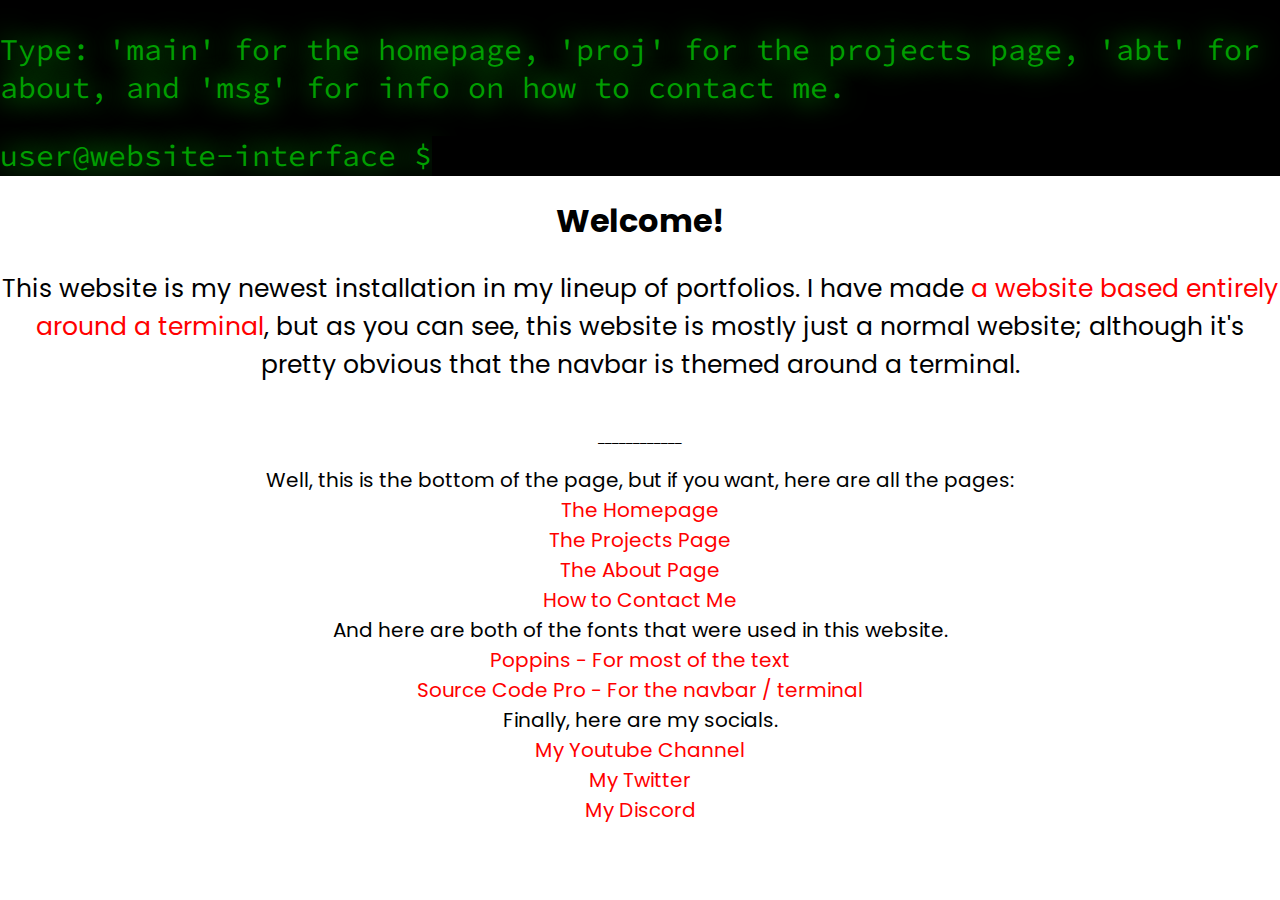
<file: index.html>
<!DOCTYPE html>

<html lang="en">
  <head>
    <meta charset="UTF-8" />
    <meta http-equiv="X-UA-Compatible" content="IE=edge" />
    <meta name="viewport" content="width=device-width, initial-scale=1.0" />
    <title>Homepage</title>

    <!---------------------->
    <!--Other dependencies-->
    <!---------------------->

    <!--Javascript-->
    <script src="start_body/terminal-navbar-js.js"></script>
    <script src="start_body/change_header_and_footer.js"></script>

    <!--Styles-->
    <link rel="stylesheet" href="start_body/body_styles.css" />
    <link rel="stylesheet" href="main_styles.css" />

    <!--Favicon-->

    <!--
      Fonts:
        font-family: 'Poppins', sans-serif;
        font-family: 'PT Sans', sans-serif;
        font-family: 'Source Code Pro', monospace;
    -->
    <link rel="preconnect" href="https://fonts.googleapis.com" />
    <link rel="preconnect" href="https://fonts.gstatic.com" crossorigin />
    <link
      href="https://fonts.googleapis.com/css2?family=PT+Sans&family=Poppins:wght@400;500&family=Source+Code+Pro&display=swap"
      rel="stylesheet"
    />
  </head>
  <body>
    <header id="header">
      <noscript class="navbar-text" style="color: red"
        >You need javascript to use this website!</noscript
      >
    </header>
    <main>
      <h1 class="title">Welcome!</h1>
      <p class="text">
        This website is my newest installation in my lineup of portfolios. I
        have made
        <a
          href="http://blaziinq.github.io/terminal-portfolio"
          target="_blank"
          rel="noopener noreferrer"
          >a website based entirely around a terminal</a
        >, but as you can see, this website is mostly just a normal website;
        although it's pretty obvious that the navbar is themed around a
        terminal.
      </p>
    </main>
    <footer id="footer"></footer>
  </body>
</html>
</file>
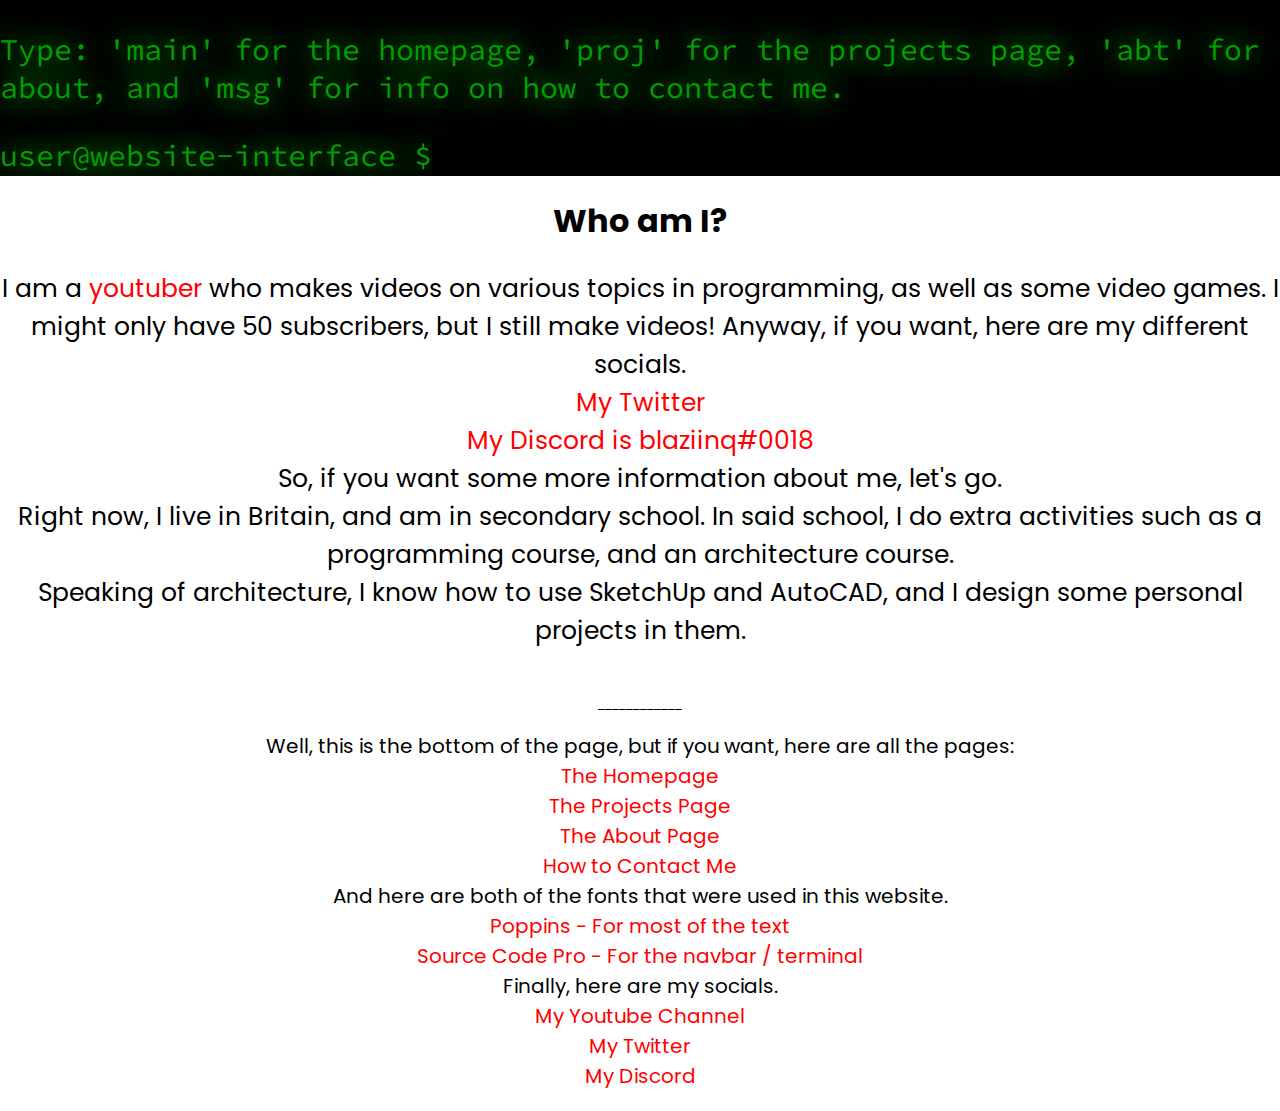
<file: about.html>
<!DOCTYPE html>

<html lang="en">
  <head>
    <meta charset="UTF-8" />
    <meta http-equiv="X-UA-Compatible" content="IE=edge" />
    <meta name="viewport" content="width=device-width, initial-scale=1.0" />
    <title>blaziinq About Page</title>

    <!---------------------->
    <!--Other dependencies-->
    <!---------------------->

    <!--Javascript-->
    <script src="start_body/terminal-navbar-js.js"></script>
    <script src="start_body/change_header_and_footer.js"></script>

    <!--Styles-->
    <link rel="stylesheet" href="start_body/body_styles.css" />
    <link rel="stylesheet" href="main_styles.css" />

    <!--Favicon-->

    <!--
      Fonts:
        font-family: 'Poppins', sans-serif;
        font-family: 'PT Sans', sans-serif;
        font-family: 'Source Code Pro', monospace;
    -->
    <link rel="preconnect" href="https://fonts.googleapis.com" />
    <link rel="preconnect" href="https://fonts.gstatic.com" crossorigin />
    <link
      href="https://fonts.googleapis.com/css2?family=PT+Sans&family=Poppins:wght@400;500&family=Source+Code+Pro&display=swap"
      rel="stylesheet"
    />
  </head>
  <body>
    <header id="header">
      <noscript class="navbar-text" style="color: red"
        >You need javascript to use this website!</noscript
      >
    </header>
    <main>
      <h1 class="title">Who am I?</h1>
      <p class="text">
        I am a
        <a
          href="https://www.youtube.com/channel/UCW3HXaz5-JIYztVTASZ348A"
          target="_blank"
          rel="noopener noreferrer"
          >youtuber</a
        >
        who makes videos on various topics in programming, as well as some video
        games. I might only have
        <span id="subscriberCount"
          >50<!--In a span for editing convenience.--></span
        >
        subscribers, but I still make videos! Anyway, if you want, here are my
        different socials. <br />
        <a
          href="https://twitter.com/blaziinqMC"
          target="_blank"
          rel="noopener noreferrer"
          >My Twitter</a
        >
        <br />
        <a href="#">My Discord is blaziinq#0018</a><br />
        So, if you want some more information about me, let's go. <br />
        Right now, I live in Britain, and am in secondary school. In said
        school, I do extra activities such as a programming course, and an
        architecture course. <br />
        Speaking of architecture, I know how to use SketchUp and AutoCAD, and I
        design some personal projects in them.
      </p>
    </main>
    <footer id="footer"></footer>
  </body>
</html>
</file>
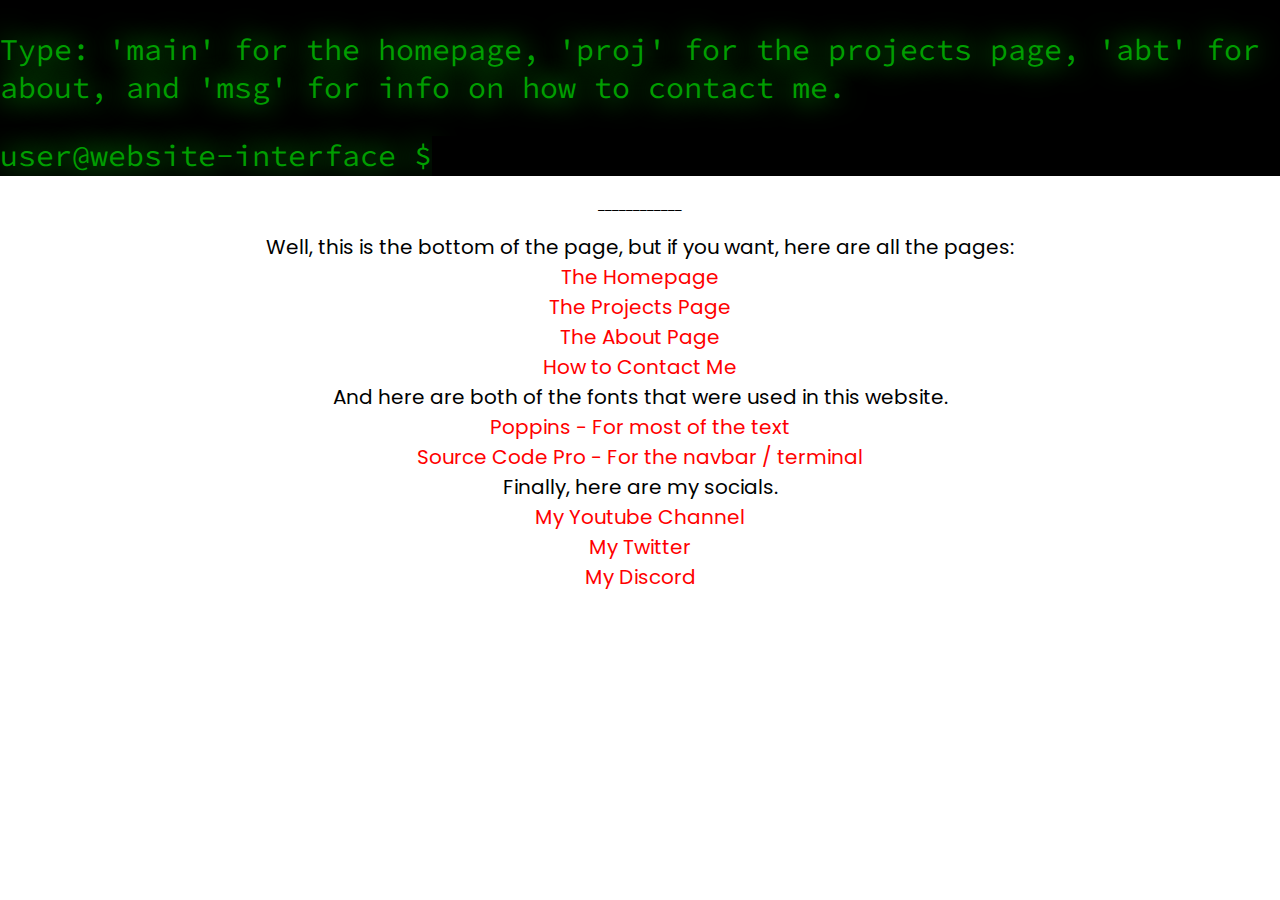
<file: contact.html>
<!DOCTYPE html>

<html lang="en">
  <head>
    <meta charset="UTF-8" />
    <meta http-equiv="X-UA-Compatible" content="IE=edge" />
    <meta name="viewport" content="width=device-width, initial-scale=1.0" />
    <title>Contact blaziinq (me)</title>

    <!---------------------->
    <!--Other dependencies-->
    <!---------------------->

    <!--Javascript-->
    <script src="start_body/terminal-navbar-js.js"></script>
    <script src="start_body/change_header_and_footer.js"></script>

    <!--Styles-->
    <link rel="stylesheet" href="start_body/body_styles.css" />
    <link rel="stylesheet" href="main_styles.css" />

    <!--Favicon-->

    <!--
      Fonts:
        font-family: 'Poppins', sans-serif;
        font-family: 'PT Sans', sans-serif;
        font-family: 'Source Code Pro', monospace;
    -->
    <link rel="preconnect" href="https://fonts.googleapis.com" />
    <link rel="preconnect" href="https://fonts.gstatic.com" crossorigin />
    <link
      href="https://fonts.googleapis.com/css2?family=PT+Sans&family=Poppins:wght@400;500&family=Source+Code+Pro&display=swap"
      rel="stylesheet"
    />
  </head>
  <body>
    <header id="header">
      <noscript class="navbar-text" style="color: red"
        >You need javascript to use this website!</noscript
      >
    </header>
    <main></main>
    <footer id="footer"></footer>
  </body>
</html>
</file>
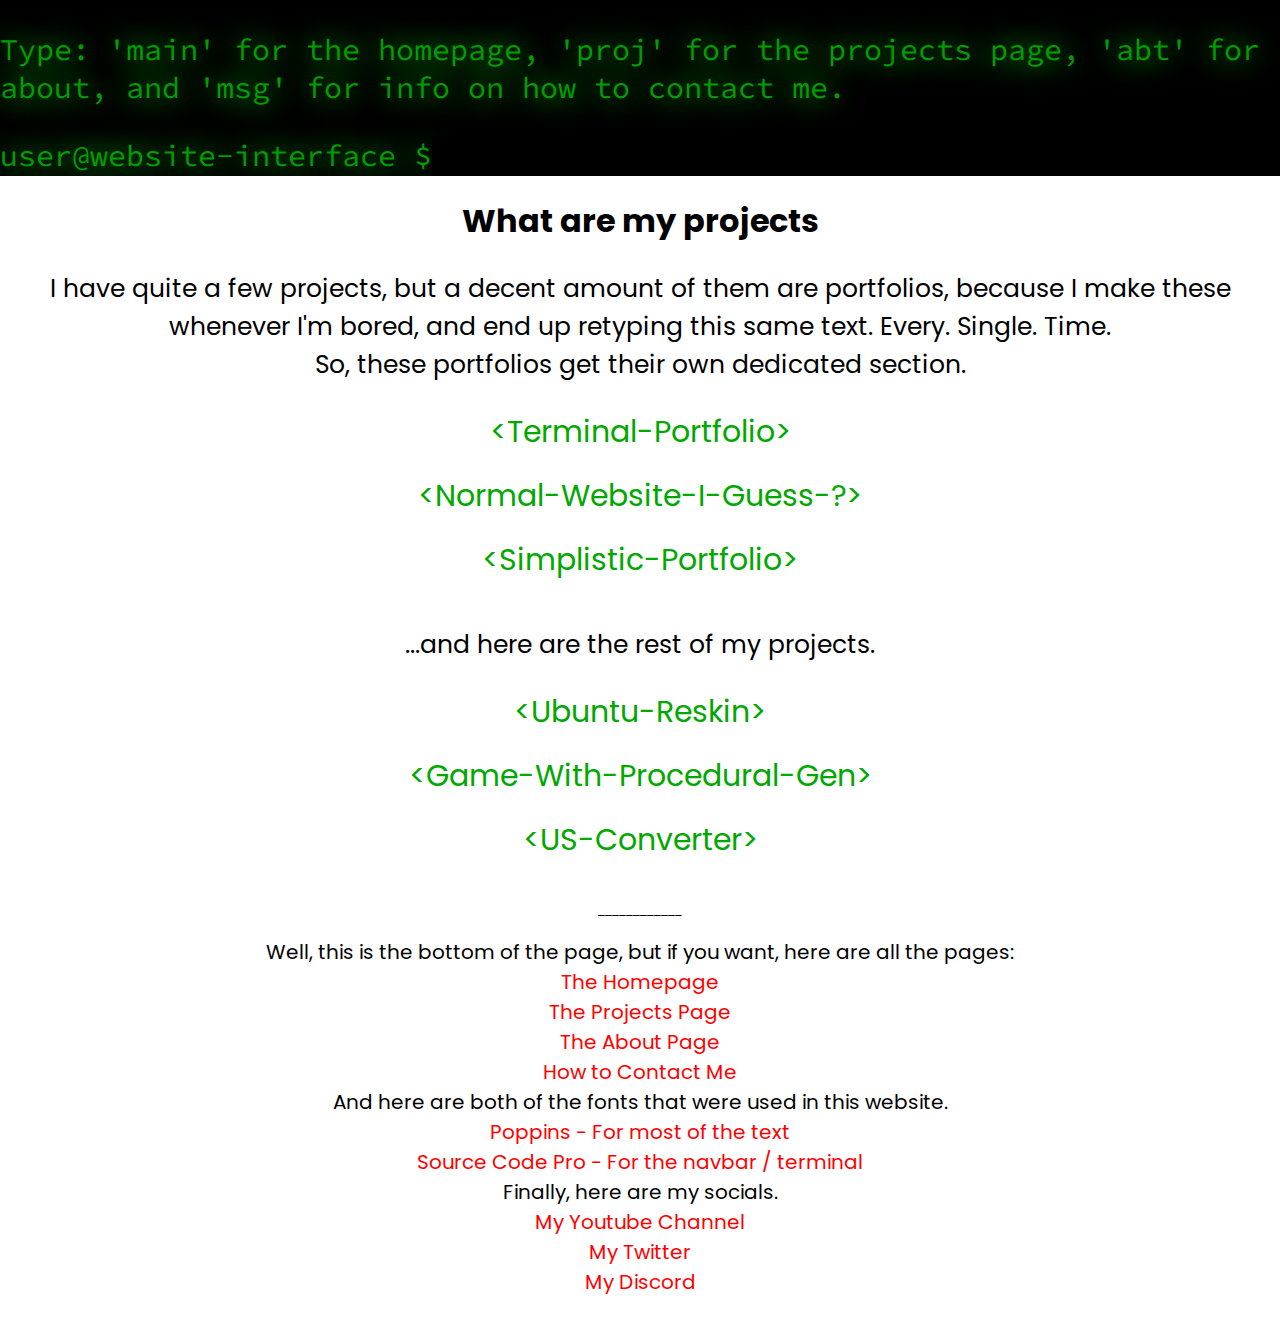
<file: projects.html>
<!DOCTYPE html>

<html lang="en">
  <head>
    <meta charset="UTF-8" />
    <meta http-equiv="X-UA-Compatible" content="IE=edge" />
    <meta name="viewport" content="width=device-width, initial-scale=1.0" />
    <title>blaziinq Project Page</title>

    <!---------------------->
    <!--Other dependencies-->
    <!---------------------->

    <!--Javascript-->
    <script src="start_body/terminal-navbar-js.js"></script>
    <script src="start_body/change_header_and_footer.js"></script>

    <!--Styles-->
    <link rel="stylesheet" href="start_body/body_styles.css" />
    <link rel="stylesheet" href="main_styles.css" />

    <!--Favicon-->

    <!--
      Fonts:
        font-family: 'Poppins', sans-serif;
        font-family: 'PT Sans', sans-serif;
        font-family: 'Source Code Pro', monospace;
    -->
    <link rel="preconnect" href="https://fonts.googleapis.com" />
    <link rel="preconnect" href="https://fonts.gstatic.com" crossorigin />
    <link
      href="https://fonts.googleapis.com/css2?family=PT+Sans&family=Poppins:wght@400;500&family=Source+Code+Pro&display=swap"
      rel="stylesheet"
    />
  </head>
  <body>
    <header id="header">
      <noscript class="navbar-text" style="color: red"
        >You need javascript to use this website!</noscript
      >
    </header>
    <main>
      <h1 class="title">What are my projects</h1>
      <p class="text">
        I have quite a few projects, but a decent amount of them are portfolios,
        because I make these whenever I'm bored, and end up retyping this same
        text. Every. Single. Time.
        <br />
        So, these portfolios get their own dedicated section.
      </p>
      <div id="list_of_portfolios">
        <a
          href="http://blaziinq.github.io/terminal-portfolio"
          target="_blank"
          rel="noopener noreferrer"
          class="project"
          ><span><</span>Terminal-Portfolio<span>></span></a
        >
        <br />
        <a
          href="http://blaziinq.github.io/who-am-i"
          target="_blank"
          rel="noopener noreferrer"
          class="project"
          ><span><</span>Normal-Website-I-Guess-?<span>></span></a
        >
        <br />
        <a
          href="http://blaziinq.github.io/simple"
          target="_blank"
          rel="noopener noreferrer"
          class="project"
          ><span><</span>Simplistic-Portfolio<span>></span></a
        >
        <br />
      </div>
      <p class="text">...and here are the rest of my projects.</p>
      <div id="other_projects">
        <a href="#" target="_blank" rel="noopener noreferrer" class="project"
          ><span><</span>Ubuntu-Reskin<span>></span></a
        >
        <br />
        <a href="#" target="_blank" rel="noopener noreferrer" class="project"
          ><span><</span>Game-With-Procedural-Gen<span>></span></a
        >
        <br />
        <a
          href="https://blaziinq.github.io/US-Converter"
          target="_blank"
          rel="noopener noreferrer"
          class="project"
          ><span><</span>US-Converter<span>></span></a
        >
        <br />
      </div>
    </main>
    <footer id="footer"></footer>
  </body>
</html>
</file>
<file: start_body/body_styles.css>
/*
This includes the stuff for the body elements - body, header, main, footer - as well as
some styles for the navbar.
*/

body {
  margin: 0;
  padding: 0;
  box-sizing: border-box;
  background-color: white;
}

/*Stuff for the header*/
header {
  background-color: black;
  overflow: hidden;
}

.navbar-text { /*This shit glows*/
  font-size: 30px;
  color: #009e00;
  text-shadow: 0 0 30px rgb(0, 255, 21);
  font-family: 'Source Code Pro', monospace;
}

#prompt {
  float: left;
}
#input-box {
  float: left;
  background-color: black;
  border-style: hidden;
  outline: none;
}

footer {
  overflow: hidden;
}
footer p {
  font-size: 20px;
  text-align: center;
  font-family: 'Poppins', sans-serif;
}
</file>
<file: main_styles.css>
.title {
  font-family: 'Poppins', sans-serif;
  text-align: center;
}
.text {
  font-family: 'Poppins', sans-serif;
  text-align: center;
  font-size: 25px;
}

a {
  text-decoration: none;
  color: red;
}
a:hover {
  text-decoration: underline;
  font-weight: bold;
}

#list_of_portfolios {
  text-align: center;
}
#other_projects {
  text-align: center;
}
.project {
  font-family: 'Poppins', sans-serif;
  display: block;
  font-size: 30px;
  text-decoration: none !important;
  color: rgb(0, 168, 0);
  font-weight: 400 !important;
  transition-duration: 100ms;
}
.project:hover {
  transform: scale(0.95);
}
</file>
